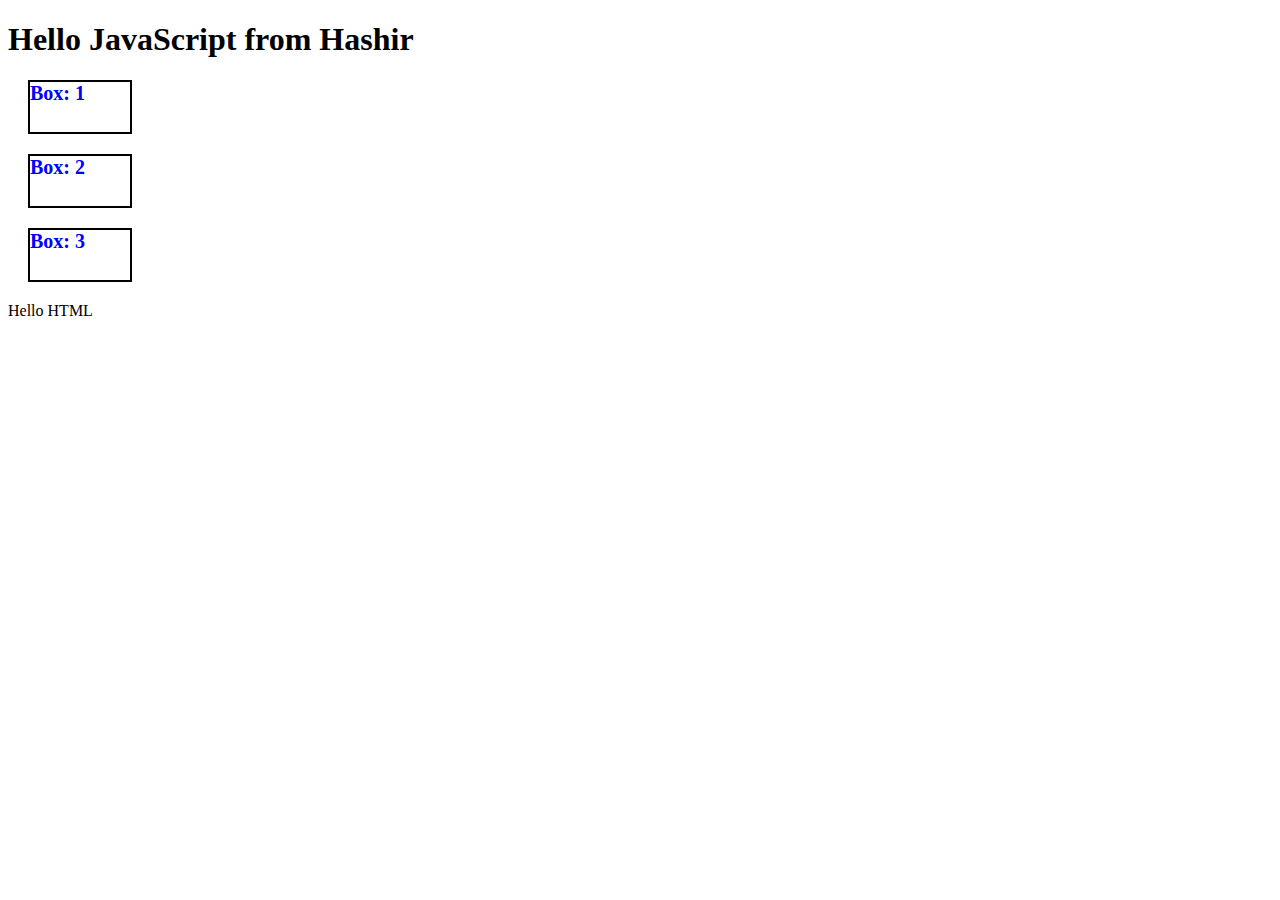
<file: dom/index.html>
<!DOCTYPE html>
<html lang="en">
  <head>
    <meta charset="UTF-8" />
    <meta name="viewport" content="width=device-width, initial-scale=1.0" />
    <script src="app.js" defer></script>
    <title>Learning DOM</title>
  </head>
  <body>
    <h1>Hello JavaScript</h1>
    <div class="box"></div>
    <div class="box"></div>
    <div class="box"></div>
    <p id="helloId" class="helloClass">Hello HTML</p>
  </body>
</html>
</file>
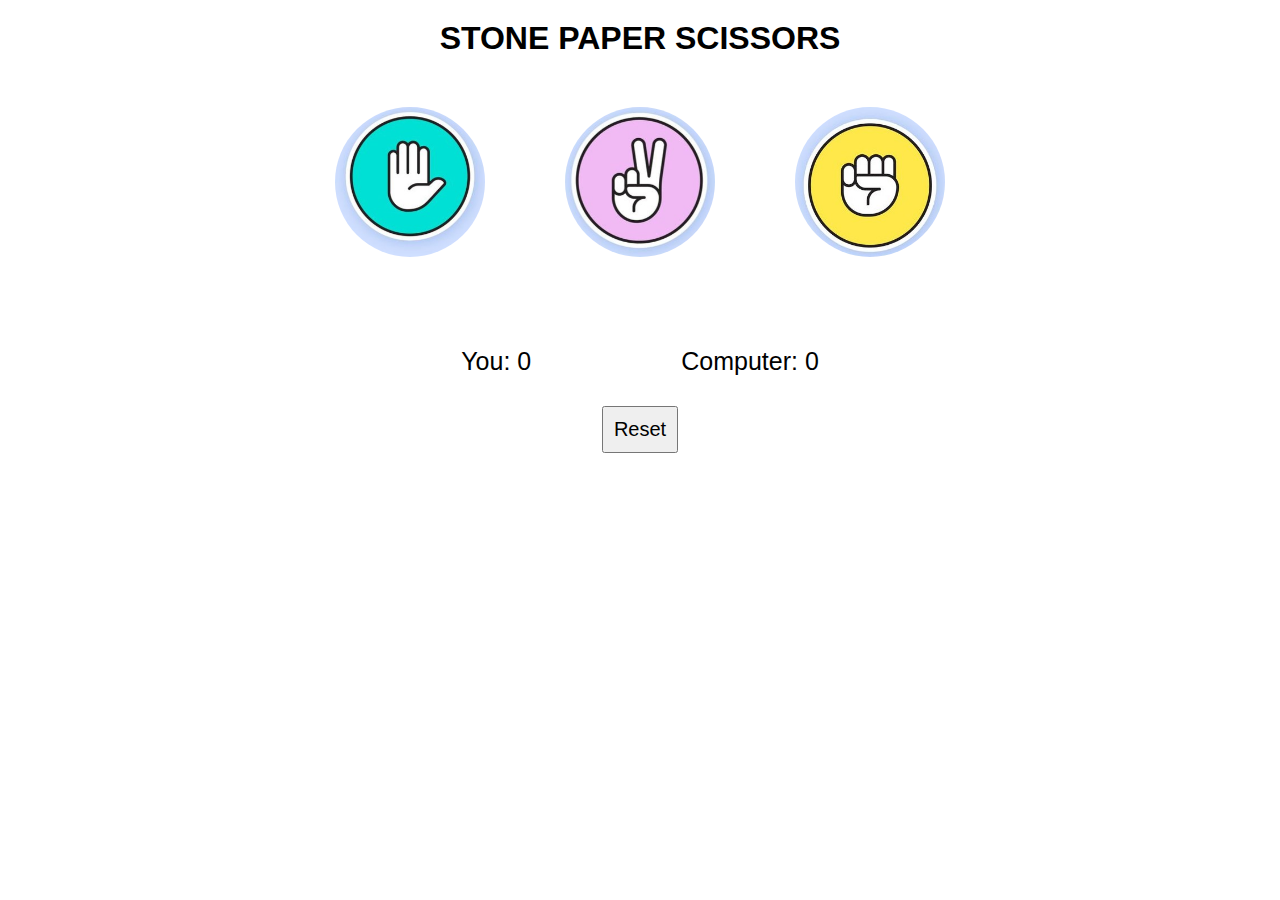
<file: stone paper scissor/index.html>
<!DOCTYPE html>
<html lang="en">
  <head>
    <meta charset="UTF-8" />
    <meta name="viewport" content="width=device-width, initial-scale=1.0" />
    <link rel="stylesheet" href="style.css" />
    <script src="app.js" defer></script>
    <title>Stone Paper Scissors</title>
  </head>
  <body>
    <div id="container">
      <h1>STONE PAPER SCISSORS</h1>
      <div id="choice-buttons">
        <img id="paper" src="/stone paper scissor/images/1.jpg" alt="" />
        <img id="scissors" src="/stone paper scissor/images/2.jpg" alt="" />
        <img id="stone" src="/stone paper scissor/images/3.jpg" alt="" />
      </div>
      <p id="selection"></p>
      <p id="result"></p>
      <div id="score">
        <span>You: <span id="your-score">0</span></span>
        <span>Computer: <span id="comp-score">0</span></span>
      </div>
      <button>Reset</button>
    </div>
  </body>
</html>
</file>
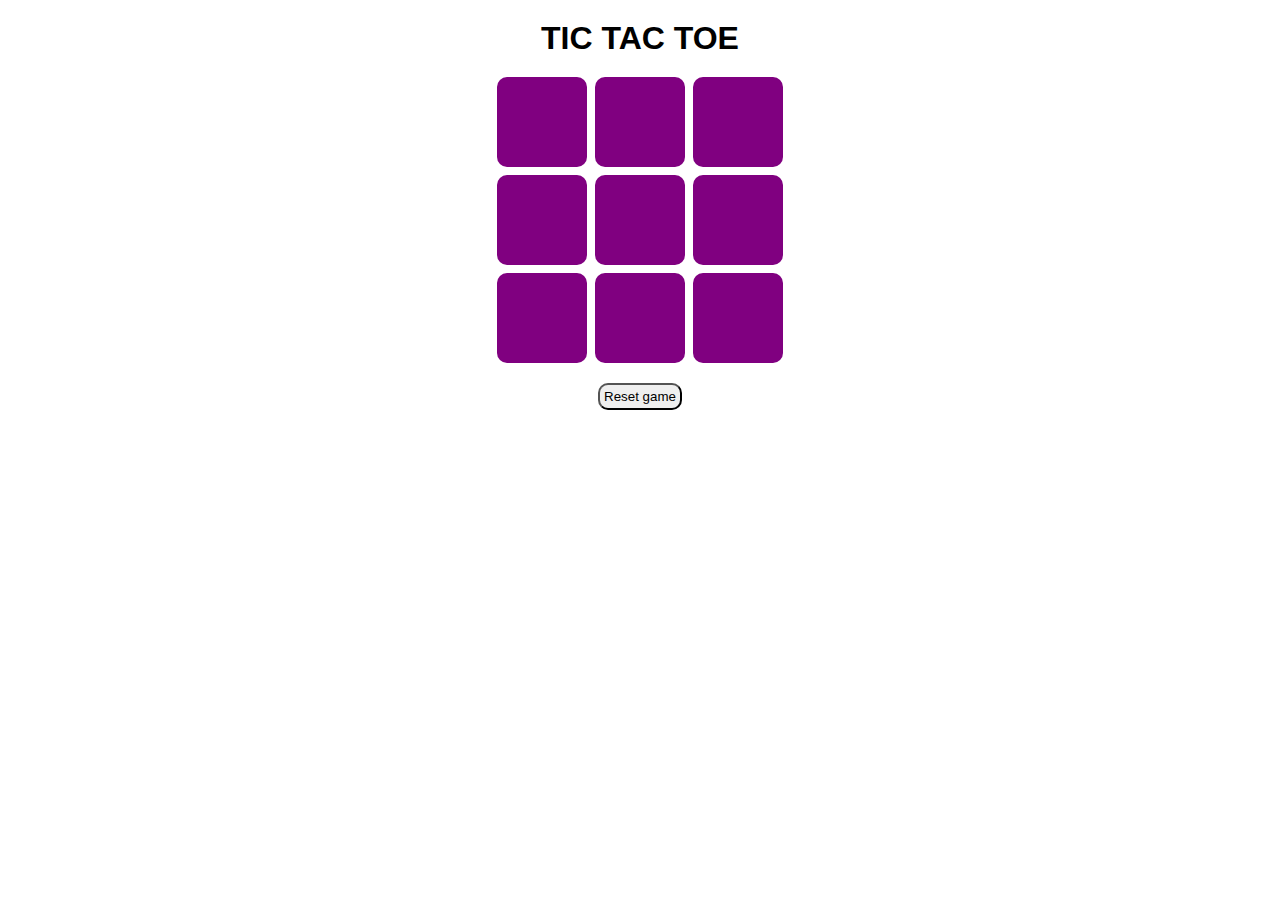
<file: tic tac toe/index.html>
<!DOCTYPE html>
<html lang="en">
  <head>
    <meta charset="UTF-8" />
    <meta name="viewport" content="width=device-width, initial-scale=1.0" />
    <link rel="stylesheet" href="style.css" />
    <script src="app.js" defer></script>
    <title>Document</title>
  </head>
  <body></body>
</html>
</file>
<file: stone paper scissor/style.css>
* {
  padding: 0;
  margin: 0;
  font-family: "Lucida Sans", "Lucida Sans Regular", "Lucida Grande",
    "Lucida Sans Unicode", Geneva, Verdana, sans-serif;
}

#container {
  display: flex;
  justify-content: center;
  align-items: center;
  flex-direction: column;
}

#container h1 {
  margin-top: 20px;
}

#choice-buttons {
  display: flex;
  justify-content: center;
  align-items: center;
  gap: 80px;
  margin-top: 50px;
}

img {
  width: 150px;
  height: 150px;
  object-fit: cover;
  border-radius: 100px;
}

#selection {
  margin-top: 40px;
}

p {
  font-size: 18px;
  font-weight: 600;
}

#score {
  margin-top: 50px;
  font-size: 25px;
  display: flex;
  gap: 150px;
}

button {
  margin-top: 30px;
  padding: 10px;
  font-size: 20px;
}
</file>
<file: tic tac toe/style.css>
* {
  padding: 0;
  margin: 0;
  font-family: "Lucida Sans", "Lucida Sans Regular", "Lucida Grande",
    "Lucida Sans Unicode", Geneva, Verdana, sans-serif;
}
</file>
